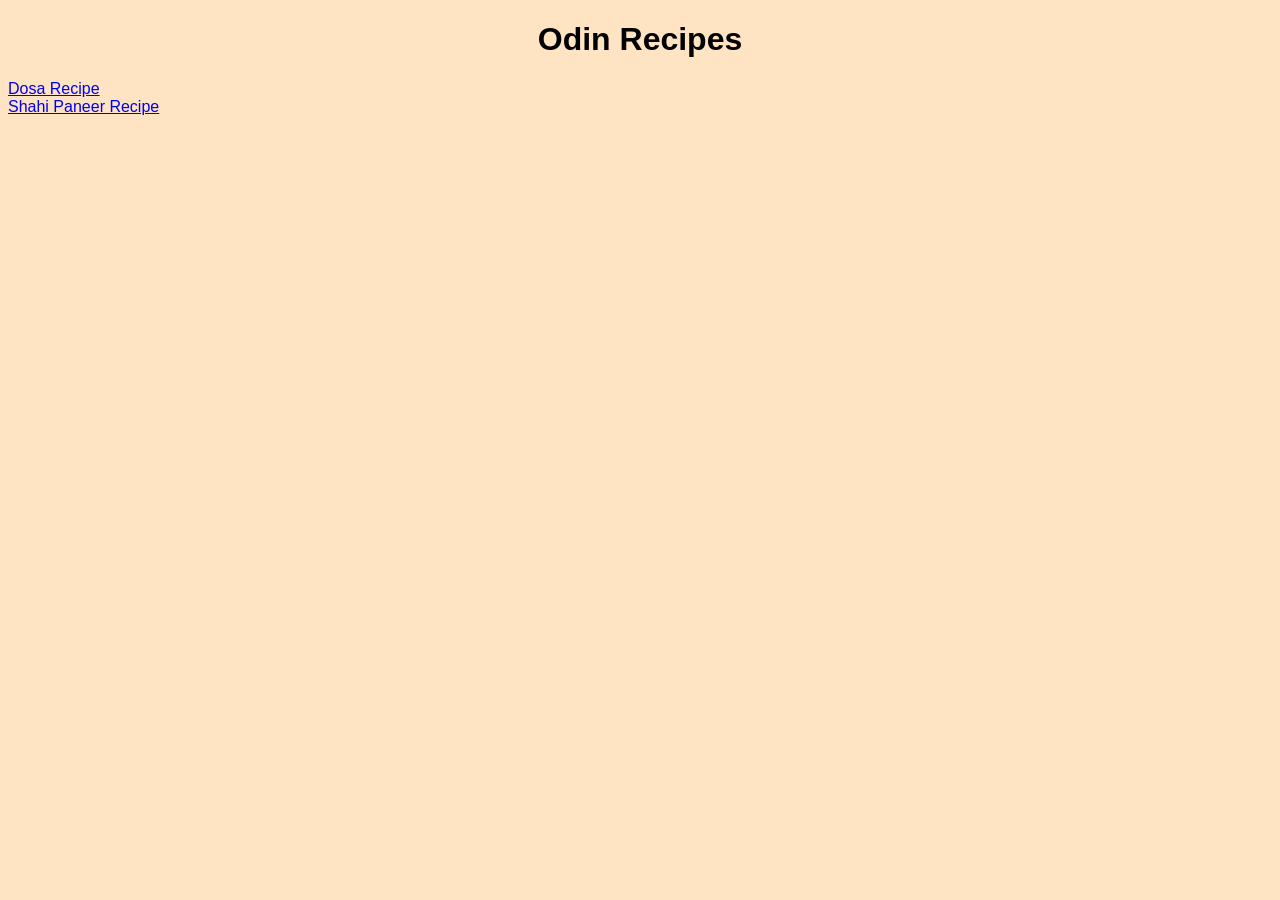
<file: index.html>
<!DOCTYPE html>
<html lang="en">
<head>
    <meta charset="UTF-8">
    <meta name="viewport" content="width=device-width, initial-scale=1.0">
    <title>Recipes</title>
    <link rel="stylesheet" href="style.css">
</head>
<body>
    <h1>Odin Recipes</h1>
    <div><a href="recipes/dosa.html">Dosa Recipe</a></div>
    <div><a href="recipes/shahi_paneer.html">Shahi Paneer Recipe</a></div>
</body>
</html>
</file>
<file: style.css>
*{
    background-color: bisque;
}

body{
    font-family: cursive, Verdana, Geneva, Tahoma, sans-serif;
}

h1{
    text-align: center;
}

h2{
    text-decoration: underline wavy;
    text-decoration-color: rgb(255, 85, 0);
}
</file>
